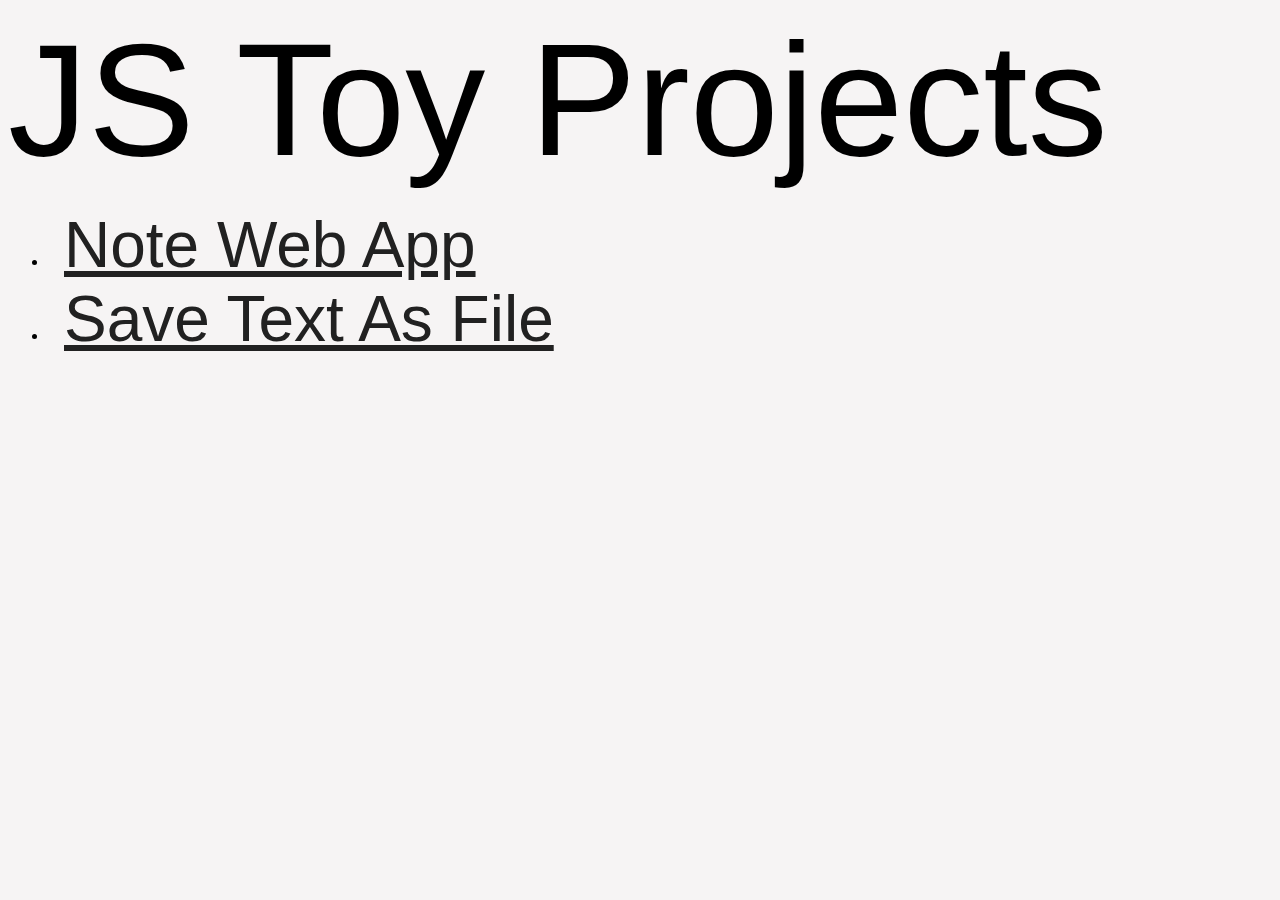
<file: index.html>
<!DOCTYPE html>
<html lang="en">
<head>
    <meta charset="UTF-8">
    <meta http-equiv="X-UA-Compatible" content="IE=edge">
    <meta name="viewport" content="width=device-width, initial-scale=1.0">
    <title>Document</title>
    <style>
        html {
            box-sizing: border-box;
            font-family: -apple-system, BlinkMacSystemFont, sans-serif;
        }
        
        body {
            background-color: rgb(246, 244, 244);
        }

        .title {
            font-size: 10rem;
        }

        a, a:hover {
            margin: 1rem;
            font-size: 4rem;
            color:rgb(33, 33, 33);
        }
    </style>
</head>
<body>
    <div class='title'>JS Toy Projects</div>
    <ul>
        <li><a href="./Note-Web-App/index.html">Note Web App</a><br></li>
        <li><a href="./Save-Text-As-File/index.html">Save Text As File</a><br></li>

    </ul>

</body>
</html>
</file>
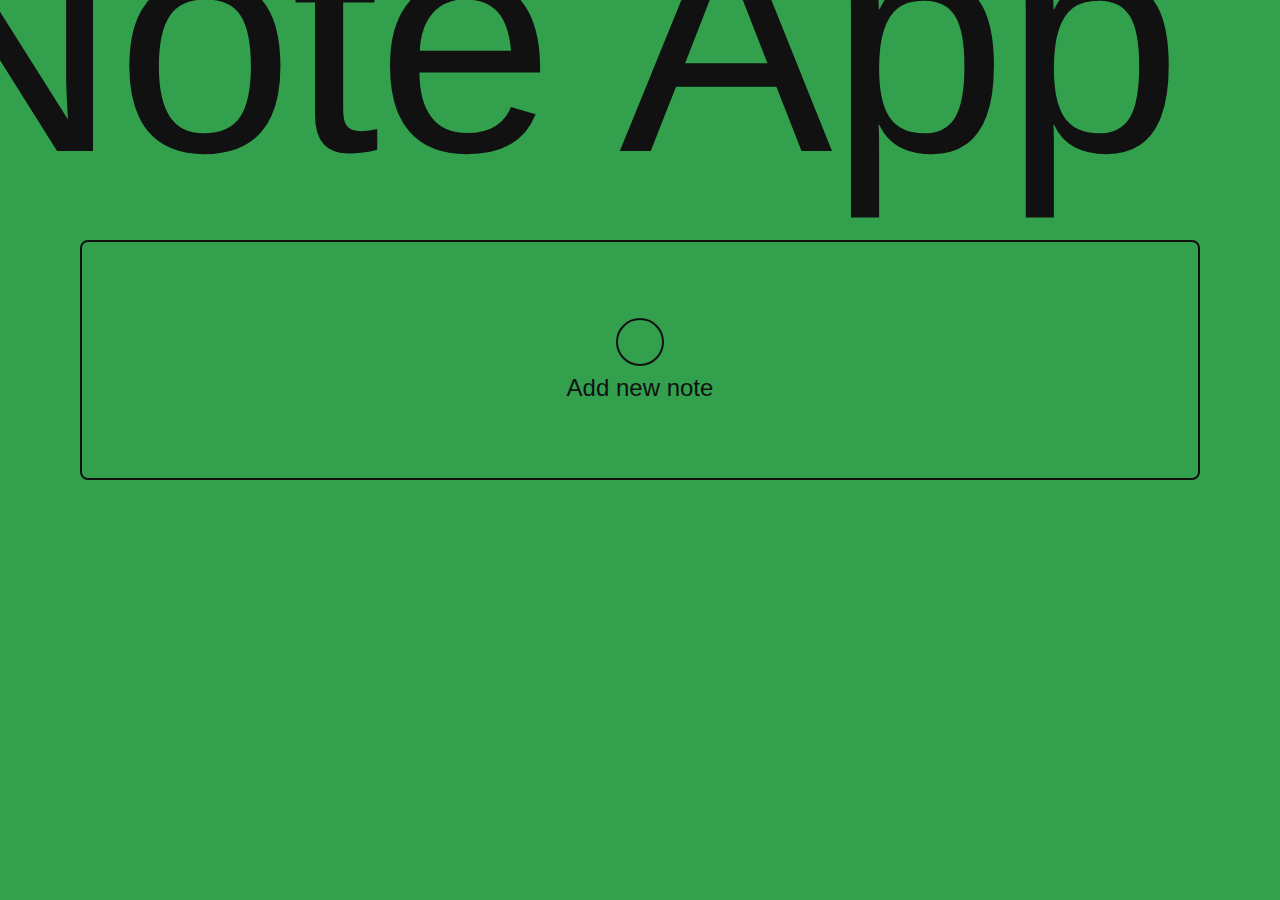
<file: Note-Web-App/index.html>
<!DOCTYPE html>
<html lang="en">
<head>
    <meta charset="UTF-8">
    <meta http-equiv="X-UA-Compatible" content="IE=edge">
    <meta name="viewport" content="width=device-width, initial-scale=1.0">
    <title>Note Web App</title>
    <link rel="stylesheet" href="style.css">
    <link rel="stylesheet" href="https://unicons.iconscout.com/release/v4.0.0/css/line.css">
</head>
<body>
    <div class="main-title">Note App</div>
    <div class="popup-box">
        <div class="popup">
            <div class="content">
                <header>
                    <p>Add a new note</p>
                    <div class="icon">
                        <i class="uil uil-times"></i>
                    </div>
                </header>
                <form action="#">
                    <div class="row title">
                        <label>Title</label>
                        <input type="text">
                    </div>
                    <div class="row description">
                        <label>Description</label>
                        <textarea name=""></textarea>
                    </div>
                    <button>Add note</button>
                </form>
            </div>
        </div>
    </div>
    <div class="wrapper">
        <li class="add-box">
            <div class="icon">
                <i class="uil uil-plus"></i>
            </div>
            <p>Add new note</p>
        </li>
    <script type="text/javascript" src="script.js"></script>
</body>
</html>
</file>
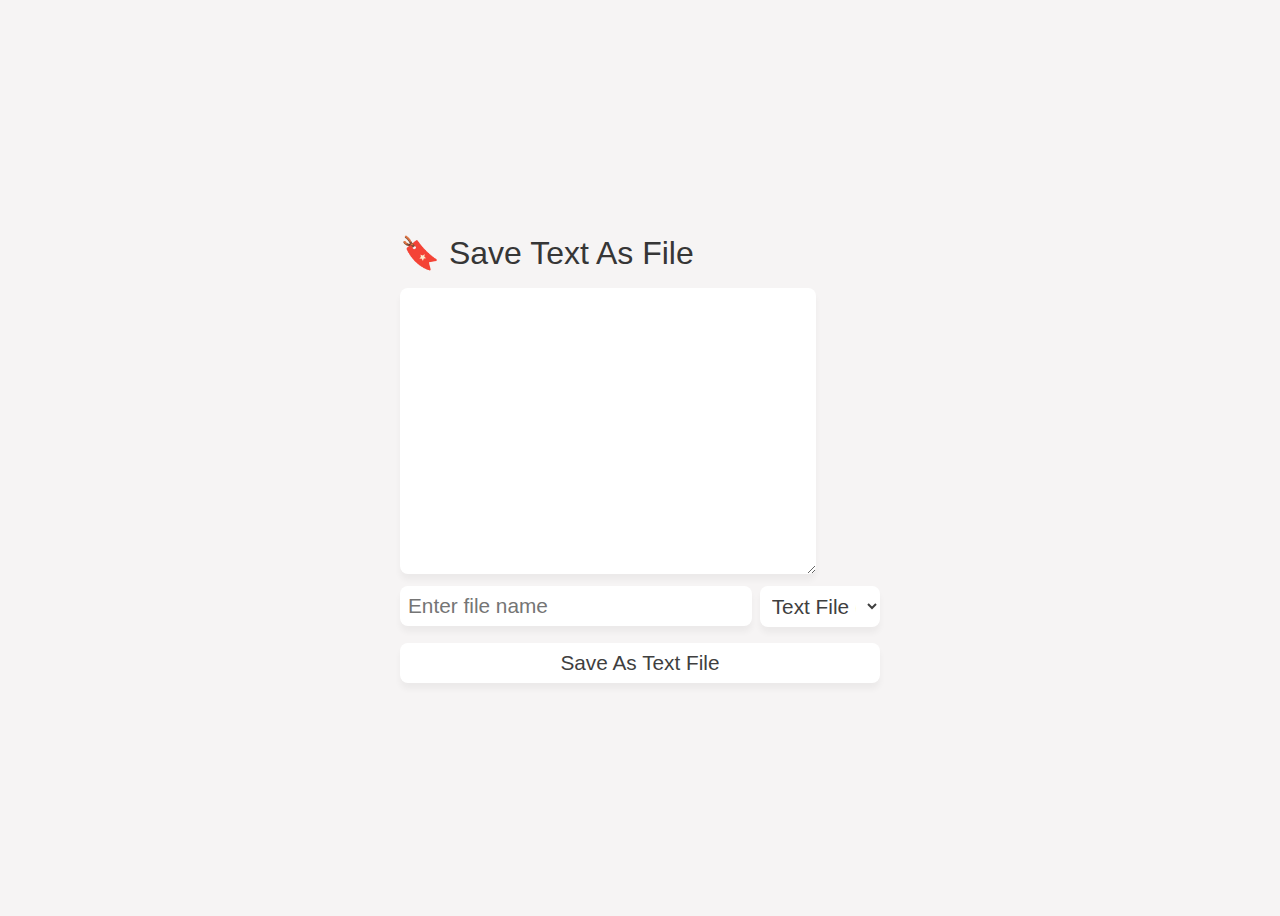
<file: Save-Text-As-File/index.html>
<!DOCTYPE html>
<html lang="en">
<head>
    <meta charset="UTF-8">
    <meta http-equiv="X-UA-Compatible" content="IE=edge">
    <meta name="viewport" content="width=device-width, initial-scale=1.0">
    <title>Save Text As File</title>
    <link rel="stylesheet" href="style.css">
    
</head>
<body>
    <div class="box">
        <div class="title">
            🔖
            <div class="title-text">Save Text As File</div>
        </div>
        <textarea></textarea>
        <div class="options">
            <div class="option file-name">
                <input class="size" type="text" placeholder="Enter file name">
            </div>
            <div class="option file-save">
                <div class="menu">
                    <select>
                        <option value="text/plain">Text File (.txt)</option>
                        <option value="application/msword">Doc File (.doc)</option>
                    </select>
                </div>
            </div>
        </div>
        <button class="save-btn">Save As Text File</button>
        <script src="script.js"></script>
    </div>
</body>
</html>
</file>
<file: Note-Web-App/style.css>
:root {
    --main:rgb(17, 17, 17);
    --main2: rgb(51, 160, 78);
    --storke: var(--border) solid var(--main);
    --border: 2px;
}
* {
    color: var(--main);
    margin: 0;
    padding: 0;
    box-sizing: border-box;
    font-family: -apple-system, BlinkMacSystemFont, sans-serif;
}
body {
    font-weight:500;
    background-color: var(--main2);
}
body .main-title {
    font-weight: 200;
    position: fixed;
    top: -5rem;
    left: -7rem;
    letter-spacing:-0.2rem;
    line-height: 15rem;
    font-size: 20rem;
    color:var(--main);
    z-index: -1;
    white-space:nowrap;
}
.wrapper {
    margin: 15rem 5rem;
    display: grid;
    grid-template-columns: repeat(auto-fit, minmax(15rem, auto));
    gap: 2rem;
}
.wrapper li {
    font-weight:400;
    list-style: none;
    padding: 1.5rem;
    font-size: 1.5rem;
    border-radius: 0.5rem;
    color:rgb(63, 63, 63);
    border: none;
    height: 15rem;
    border: var(--storke);
    background-color: var(--main2);
}
.add-box, .icon, .bottom-content, .settings .menu li, header, .popup {
    display: flex;
    align-items: center;
    justify-content: space-between;
}
.add-box {
    justify-content: center;
    flex-direction: column;
    cursor: pointer;
}
.add-box .icon, .popup-box {
    border: var(--storke);
    border-radius: 50%;
    width: 3rem;
    height: 3rem;
    justify-content: center;
    color:var(--main);
}
.add-box p {
    margin-top: 0.5rem;
}
.wrapper .note {
    display: flex;
    flex-direction: column;
    justify-content: space-between;
}
.note span {
    display: block;
    margin-top: 0.5rem;
    font-size: 1.2rem;
    color:var(--main);
}
.note .bottom-content {
    border-top: var(--border) solid var(--main);
}
.note .bottom-content span {
    font-size: 1rem;
    margin-top: 0.5rem;
}
.bottom-content .settings i {
    cursor: pointer;
}
.settings {
    position: relative;
}
.settings .menu {
    transform-origin: bottom right;
    transform: scale(0);
    position: absolute;
    bottom: 0;
    padding: 0.4rem 0;
    border-radius: 0.5rem;
    border: var(--storke);
    background-color: var(--main2);
}
.settings.show .menu {
    transform: scale(1);
}
.settings .menu li {
    color: var(--main);
    border: none;
    border-radius: 0;
    font-size: 1rem;
    height: 1rem;
    justify-content: flex-start;
    cursor: pointer;
    padding: 1rem;
}
.settings i {
    color:var(--main);
    position: relative;
    bottom: -0.35rem;
}
.settings li i {
    font-size: 1.2rem;
    bottom: -0.05rem;
}
.menu li i {
    padding-right: 0.5rem;
}

.popup-box {
    position: fixed;
    top:0;
    left:0;
    height: 100%;
    width: 100%;
    background-color: rgba(0,0,0,0.4);
    z-index: 2;
}
.popup-box .popup {
    position: absolute;
    top: 50%;
    left: 50%;
    max-width:22rem;
    width: 100%;
    transform: translate(-50%, -50%);
    z-index: 3;
    justify-content: center;
}
.popup-box, .popup-box .popup{
    opacity: 0;
    pointer-events: none;
    transition: all 0.25s ease;
}
.popup-box.show, .popup-box.show .popup{
    opacity: 1;
    pointer-events: auto;
}
.popup .content {
    width: calc(100% - 1rem);
    border-radius: 0.5rem;
    border: var(--storke);
    background-color: var(--main2);
}
.popup .content header {
    border-bottom: var(--storke);
    padding: 1rem 1.2rem;
}
.content header p{
    font-size: 1.3rem;
}
.content header i{
    cursor: pointer;
    font-size: 1.6rem;
}
.content form{
    margin: 1rem 1.2rem;
}
.content form .row{
    margin-bottom: 1rem;
}
form .row label {
    display: block;
    font-size: 1.1rem;
    margin-bottom: 0.5rem;
}
.content form :where(input, textarea){
    width: 100%;
    background-color: rgba(0,0,0,0);
    border-radius: 0.2rem;
    height: 2.5rem;
    padding: 0 0.5rem;
    outline: none;
    font-size: 1rem;
    border: var(--storke);
}
.content form textarea {
    height: 7rem;
    resize: none;
    padding: 0.5rem 0.5rem;
}
.content form button {
    font-weight: 500;
    background-color: rgba(0,0,0,0);
    width: 100%;
    height: 2.4rem;
    outline: none;
    border-radius: 0.3rem;
    font-size: 1rem;
    cursor: pointer;
    border: var(--storke);
    margin-bottom: 0.3rem;
}
</file>
<file: Save-Text-As-File/style.css>
html {

    box-sizing: border-box;
    font-family: -apple-system, BlinkMacSystemFont, sans-serif;
}

element.style {
    width: none;
}

body {
    background-color: rgb(246, 244, 244);
    display: flex;
    align-items: center;
    justify-content: center;
    min-height: 100vh;
    font-weight: 300;
}

.box .title {
    font-size: 2rem;
    margin-bottom: 1rem;
}

.title-text {
    display: inline;
    color:rgb(54, 54, 54);
}

.box :where(textarea, input, select, button){
    font-family: -apple-system, BlinkMacSystemFont, sans-serif;
    font-weight: 300;
    width: 100%;
    box-shadow: 0 10px 35px rgba(0, 0, 0, 0), 0 6px 6px rgba(0, 0, 0, 0.042);
    padding: 0.5rem;
    font-size: 1.3rem;
    border-radius: 0.5rem;
    color:rgb(63, 63, 63);
    border: none;
    background-color: rgb(255, 255, 255);
}

textarea {
    width: 25rem !important;
    height: 30vh;
}

.box .options {
    display: flex;
    align-items: center;
    margin-top: 0.5rem;
}
.options {
    flex: 1;
}

.box .file-name {
    width: 100%;
    margin-right: 1.5rem;
}

input {
    height: 1.55rem;
}

button {
    margin-top: 1rem;
}
</file>
